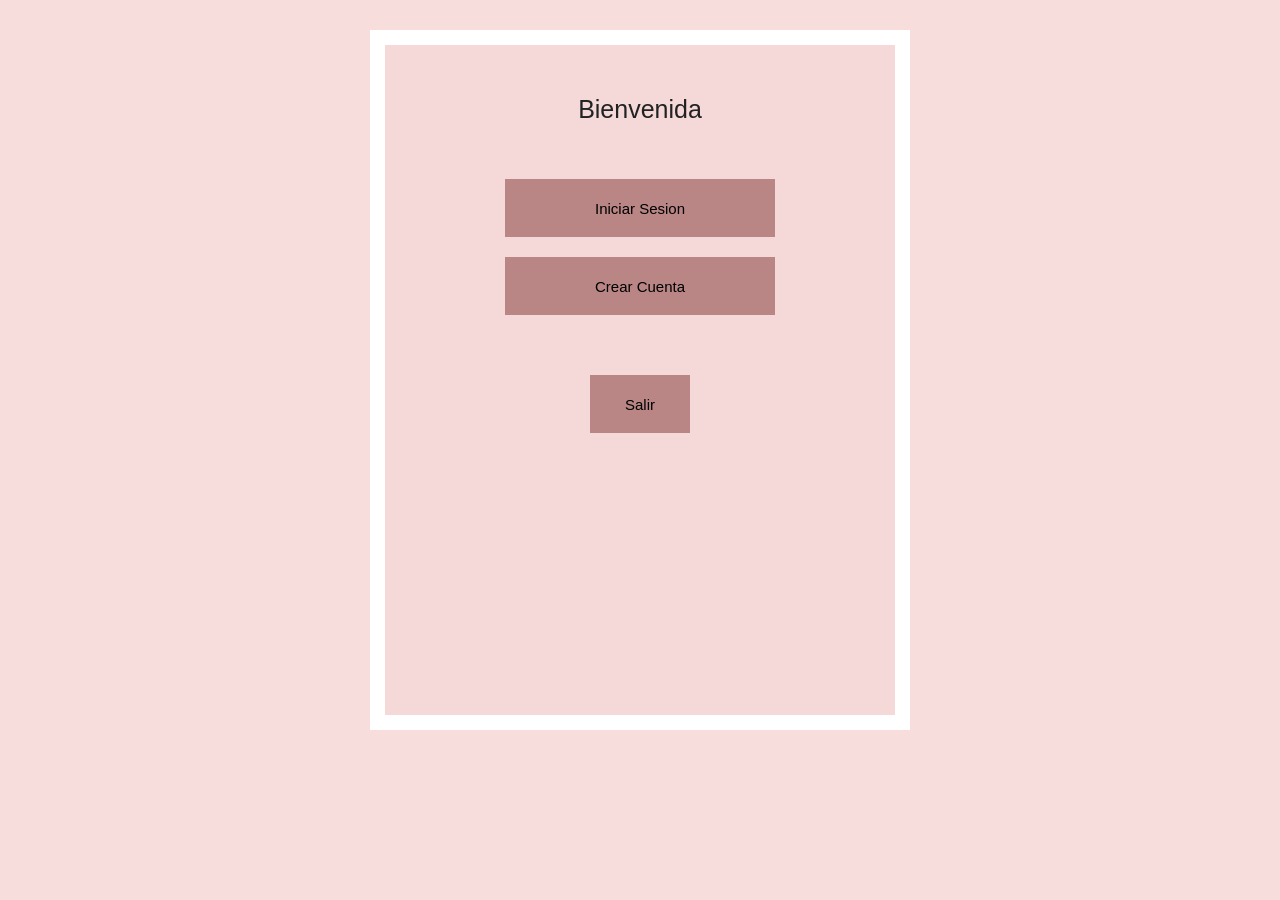
<file: index.html>
<!DOCTYPE html>
<html lang="en">
<head>
   <meta charset="UTF-8">
   <meta name="viewport" content="width=device-width, initial-scale=1.0">
   <title>Bienvenida</title>
   <link rel="stylesheet" href="estilos.css">
</head>
<body>

   <div class="contenedor">
      <h1>Bienvenida</h1>
      <button onclick="window.location.href='login.html'">Iniciar Sesion</button>
      <button onclick="window.location.href='registro.html'">Crear Cuenta</button>
      <button class="salir" onclick="window.close()">Salir</button>
   </div>
</body>
</html>
</file>
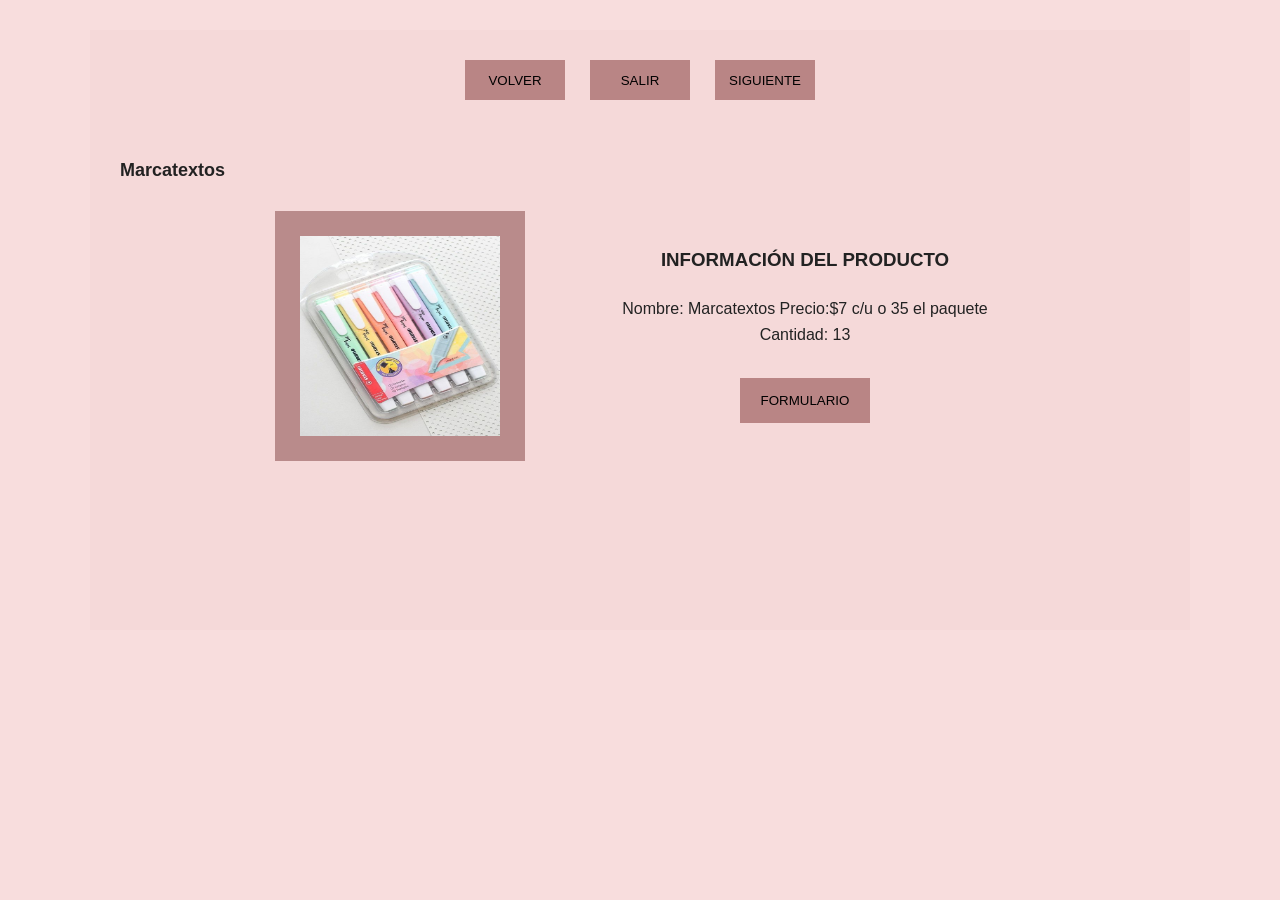
<file: detalle1.html>
<!DOCTYPE html>
<html lang="es">
<head>
    <meta charset="UTF-8">
    <meta name="viewport" content="width=device-width, initial-scale=1.0">
    <title>Producto</title>
    <link rel="stylesheet" href="estilos.css">
</head>

<body>

    <div class="detalle">

        <div class="barra">

            <button onclick="window.location.href='producto.html'">
                VOLVER
            </button>

            <button onclick="window.location.href='index.html'">
                SALIR
            </button>

            <button onclick="window.location.href='detalle2.html'">
                SIGUIENTE
            </button>

        </div>

       <h2>Marcatextos</h2>

        <div class="contenido-producto">

            <div class="imagen-grande">
                <img src="Marcatextos marca _STABILO_  __6 colores diferentes.jfif" alt="Marcatextos" width="200" height="200">
            </div>

            <div class="informacion">

                <h3>INFORMACIÓN DEL PRODUCTO</h3>

                <p>
                    Nombre: Marcatextos
                    Precio:$7 c/u o 35 el paquete 
                    Cantidad: 13
                </p>

                <button onclick="window.location.href='formulario.html'">
                    FORMULARIO
                </button>

            </div>

        </div>

    </div>

</body>
</html>
</file>
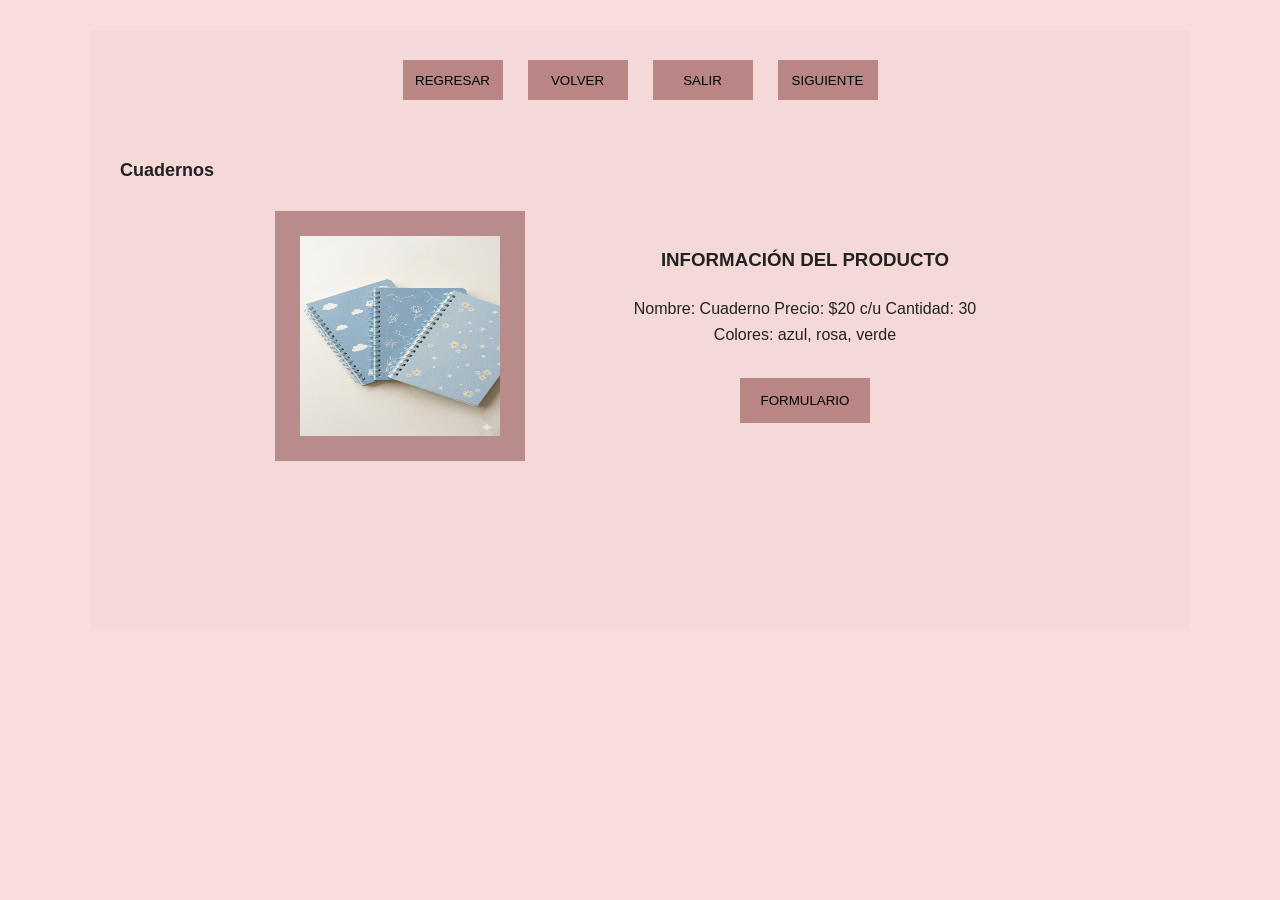
<file: detalle2.html>
<!DOCTYPE html>
<html lang="es">
<head>
    <meta charset="UTF-8">
    <meta name="viewport" content="width=device-width, initial-scale=1.0">
    <title>Producto</title>
    <link rel="stylesheet" href="estilos.css">
</head>

<body>

    <div class="detalle">

        <div class="barra">

            <button onclick="window.location.href='detalle1.html'">
                REGRESAR
            </button>

            <button onclick="window.location.href='producto.html'">
                VOLVER
            </button>

            <button onclick="window.location.href='index.html'">
                SALIR
            </button>

            <button onclick="window.location.href='detalle3.html'">
                SIGUIENTE
            </button>

        </div>

       <h2>Cuadernos</h2>

        <div class="contenido-producto">

            <div class="imagen-grande">
                <img src="descargar (2).jfif" alt="Marcatextos" width="200" height="200">
            </div>

            <div class="informacion">

                <h3>INFORMACIÓN DEL PRODUCTO</h3>

                <p>
                    Nombre: Cuaderno
                    Precio: $20 c/u
                    Cantidad: 30
                    Colores: azul, rosa, verde
                </p>

                <button onclick="window.location.href='formulario.html'">
                    FORMULARIO
                </button>

            </div>

        </div>

    </div>

</body>
</html>
</file>
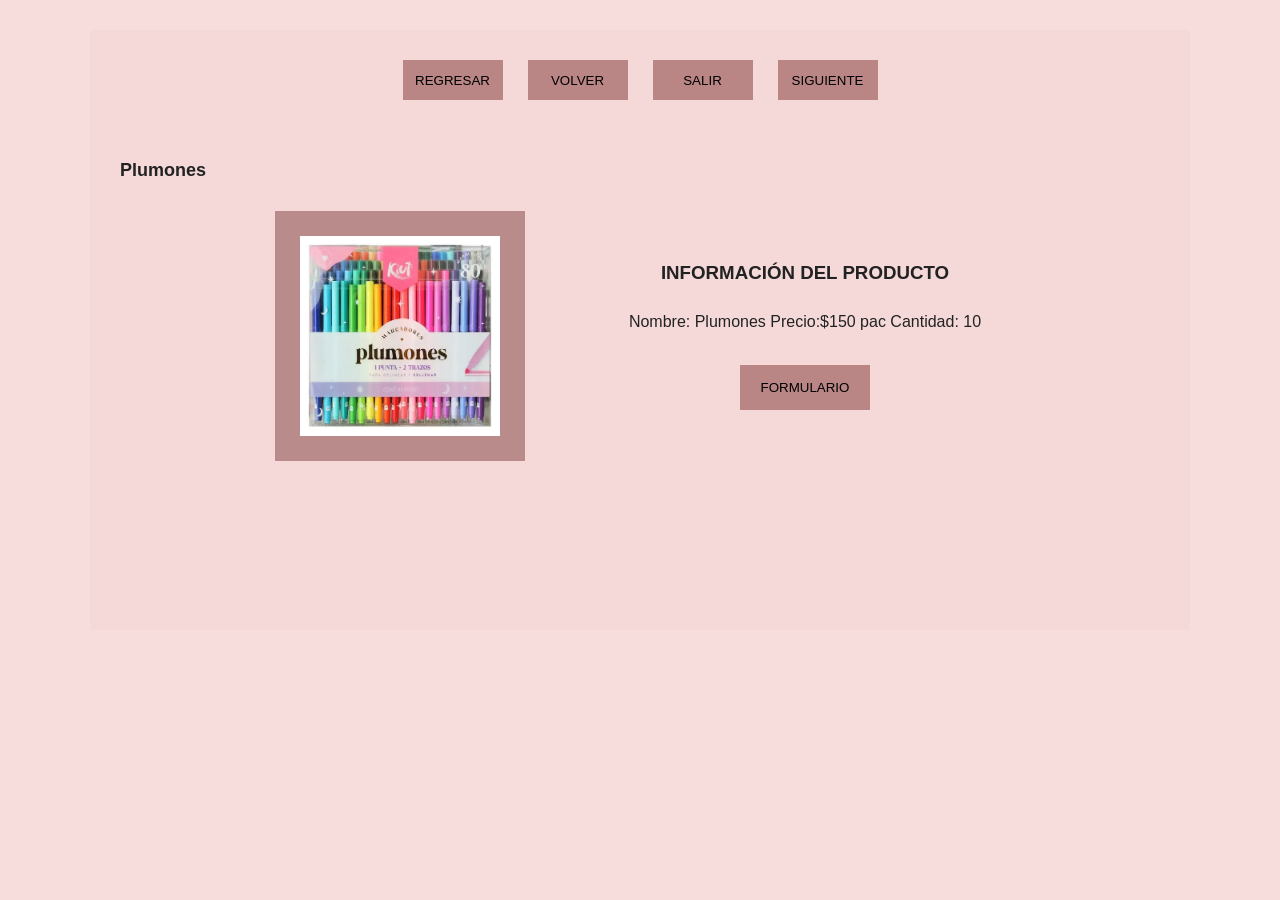
<file: detalle3.html>
<!DOCTYPE html>
<html lang="es">
<head>
    <meta charset="UTF-8">
    <meta name="viewport" content="width=device-width, initial-scale=1.0">
    <title>Producto</title>
    <link rel="stylesheet" href="estilos.css">
</head>

<body>

    <div class="detalle">

        <div class="barra">

             <button onclick="window.location.href='detalle2.html'">
                REGRESAR
            </button>

            <button onclick="window.location.href='producto.html'">
                VOLVER
            </button>

            <button onclick="window.location.href='index.html'">
                SALIR
            </button>

            <button onclick="window.location.href='detalle4.html'">
                SIGUIENTE
            </button>

        </div>

       <h2>
        Plumones
       </h2>

        <div class="contenido-producto">

            <div class="imagen-grande">
                <img src="descargar (3).jfif" alt="Plumones" width="200" height="200">
            </div>

            <div class="informacion">

                <h3>INFORMACIÓN DEL PRODUCTO</h3>

                <p>
                    Nombre: Plumones
                    Precio:$150 pac
                    Cantidad: 10
                </p>

                <button onclick="window.location.href='formulario.html'">
                    FORMULARIO
                </button>

            </div>

        </div>

    </div>

</body>
</html>
</file>
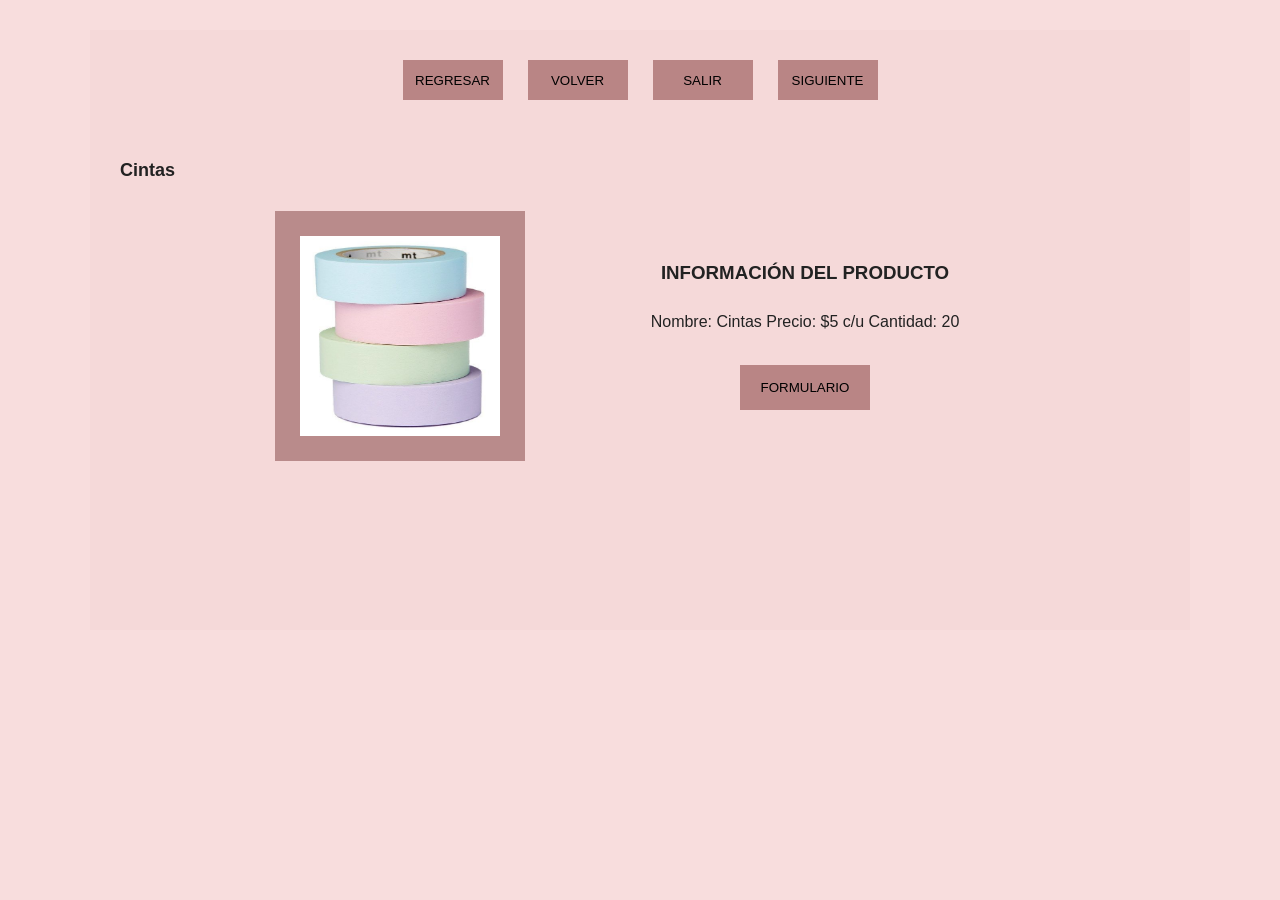
<file: detalle4.html>
<!DOCTYPE html>
<html lang="es">
<head>
    <meta charset="UTF-8">
    <meta name="viewport" content="width=device-width, initial-scale=1.0">
    <title>Producto</title>
    <link rel="stylesheet" href="estilos.css">
</head>

<body>

    <div class="detalle">

        <div class="barra">

            <button onclick="window.location.href='detalle3.html'">
                REGRESAR
            </button>

            <button onclick="window.location.href='producto.html'">
                VOLVER
            </button>

            <button onclick="window.location.href='index.html'">
                SALIR
            </button>

            <button onclick="window.location.href='detalle5.html'">
                SIGUIENTE
            </button>

        </div>

       <h2>Cintas</h2>

        <div class="contenido-producto">

            <div class="imagen-grande">
                <img src="descargar (4).jfif" alt="Marcatextos" width="200" height="200">
            </div>

            <div class="informacion">

                <h3>INFORMACIÓN DEL PRODUCTO</h3>

                <p>
                    Nombre: Cintas
                    Precio: $5 c/u
                    Cantidad: 20
                </p>

                <button onclick="window.location.href='formulario.html'">
                    FORMULARIO
                </button>

            </div>

        </div>

    </div>

</body>
</html>
</file>
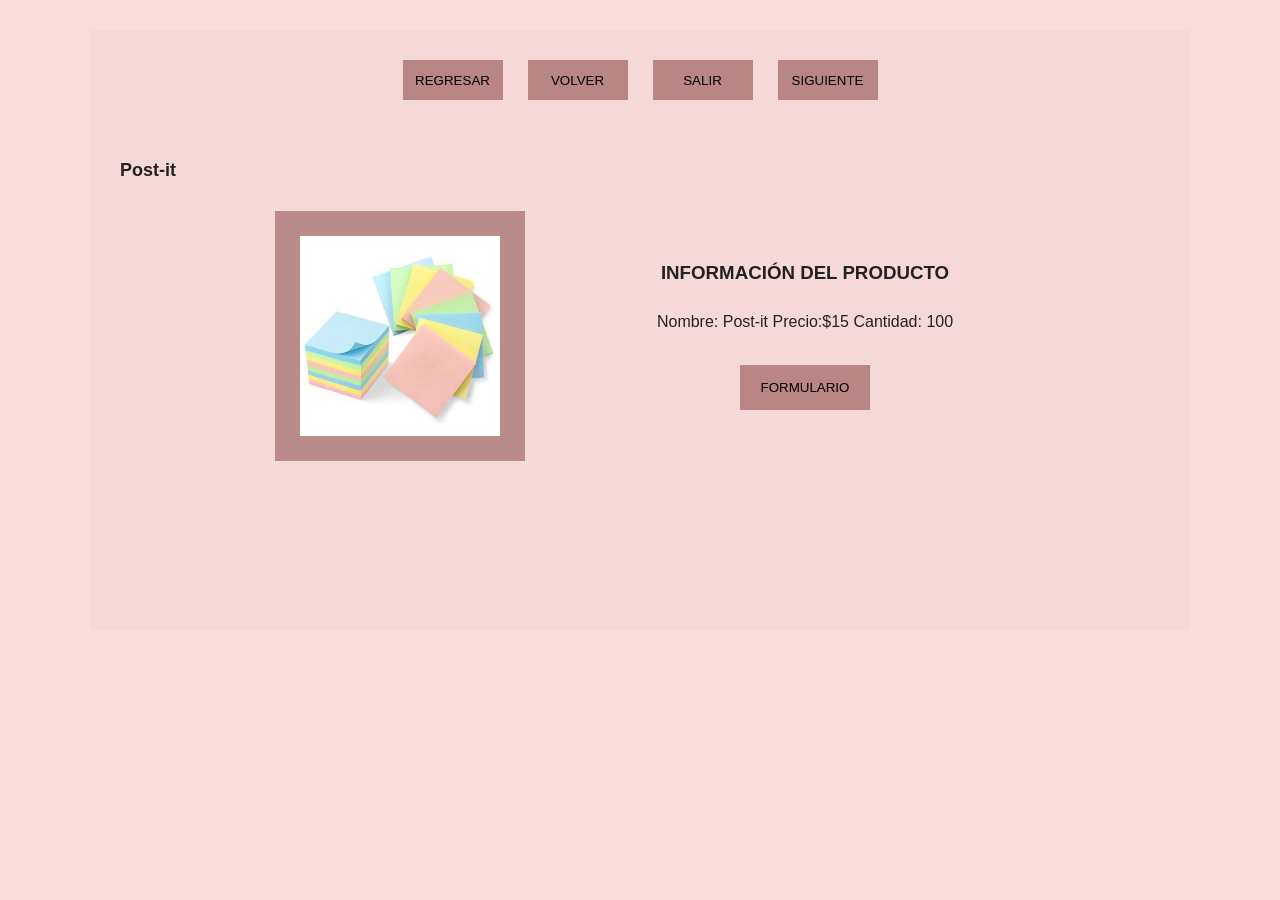
<file: detalle5.html>
<!DOCTYPE html>
<html lang="es">
<head>
    <meta charset="UTF-8">
    <meta name="viewport" content="width=device-width, initial-scale=1.0">
    <title>Producto</title>
    <link rel="stylesheet" href="estilos.css">
</head>

<body>

    <div class="detalle">

        <div class="barra">

            <button onclick="window.location.href='detalle4.html'">
                REGRESAR
            </button>

            <button onclick="window.location.href='producto.html'">
                VOLVER
            </button>

            <button onclick="window.location.href='index.html'">
                SALIR
            </button>

            <button>
                SIGUIENTE
            </button>

        </div>

       <h2>Post-it</h2>

        <div class="contenido-producto">

            <div class="imagen-grande">
                <img src="descargar (5).jfif" alt="Post-it" width="200" height="200">
            </div>

            <div class="informacion">

                <h3>INFORMACIÓN DEL PRODUCTO</h3>

                <p>
                    Nombre: Post-it
                    Precio:$15
                    Cantidad: 100
                </p>

                <button onclick="window.location.href='formulario.html'">
                    FORMULARIO
                </button>

            </div>

        </div>

    </div>

</body>
</html>
</file>
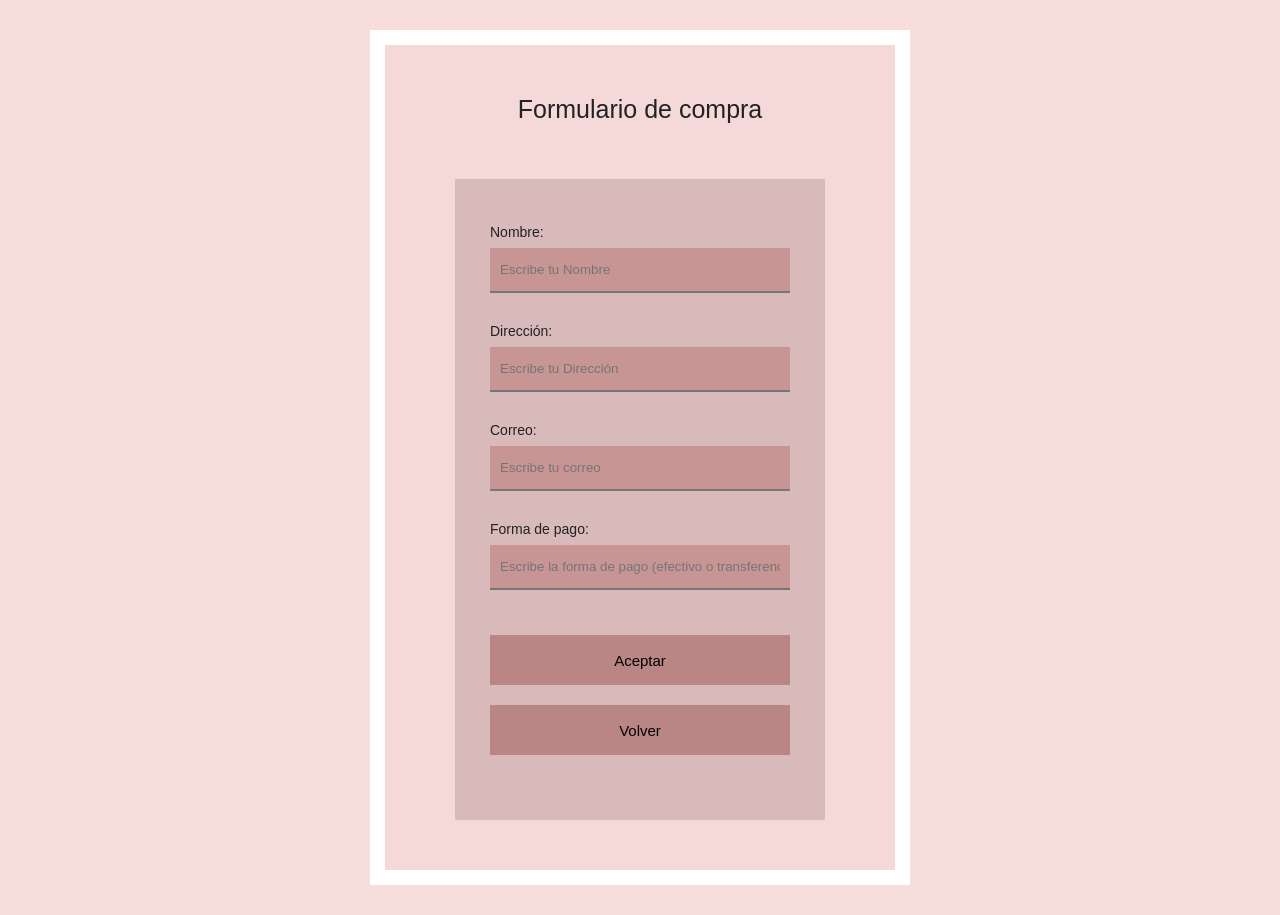
<file: formulario.html>
<!DOCTYPE html>
<html lang="en">
<head>
    <meta charset="UTF-8">
    <meta name="viewport" content="width=device-width, initial-scale=1.0">
    <title>Formulario de compra</title>
    <link rel="stylesheet" href="estilos.css">
</head>
<body>
    <div class="contenedor">
      <h1>Formulario de compra</h1>
      <div class="formulario">
        <label>Nombre:</label>
        <input type="text" placeholder="Escribe tu Nombre">

        <label>Dirección:</label>
        <input type="text" placeholder="Escribe tu Dirección">

        <label>Correo:</label>
        <input type="mail" placeholder="Escribe tu correo">

        <label>Forma de pago:</label>
        <input type="text" placeholder="Escribe la forma de pago (efectivo o transferencia)">

        <button onclick="window.location.href='producto.html'">Aceptar</button>
        <button onclick="window.location.href='index.html'">Volver</button>
      </div>
      
   </div>
</body>
</html>
</file>
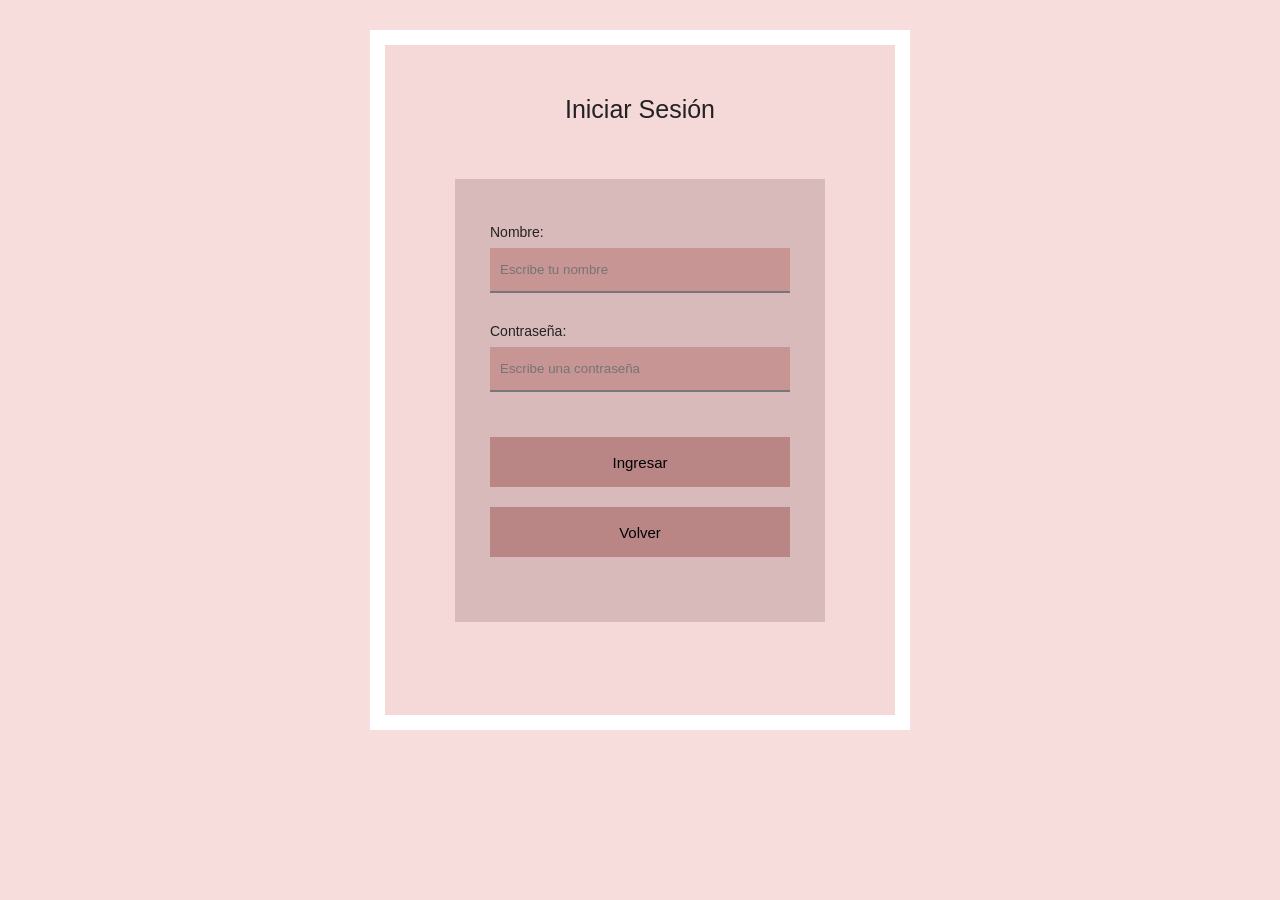
<file: login.html>
<!DOCTYPE html>
<html lang="en">
<head>
    <meta charset="UTF-8">
    <meta name="viewport" content="width=device-width, initial-scale=1.0">
    <title>Iniciar Sesion</title>
    <link rel="stylesheet" href="estilos.css">
</head>
<body>
    <div class="contenedor">
      <h1>Iniciar Sesión</h1>
      <div class="formulario">
        <label>Nombre:</label>
        <input type="text" placeholder="Escribe tu nombre">

        <label>Contraseña:</label>
        <input type="password" placeholder="Escribe una contraseña">

        <button onclick="window.location.href='producto.html'">Ingresar</button>
        <button onclick="window.location.href='index.html'">Volver</button>
      </div>
      
   </div>
</body>
</html>
</file>
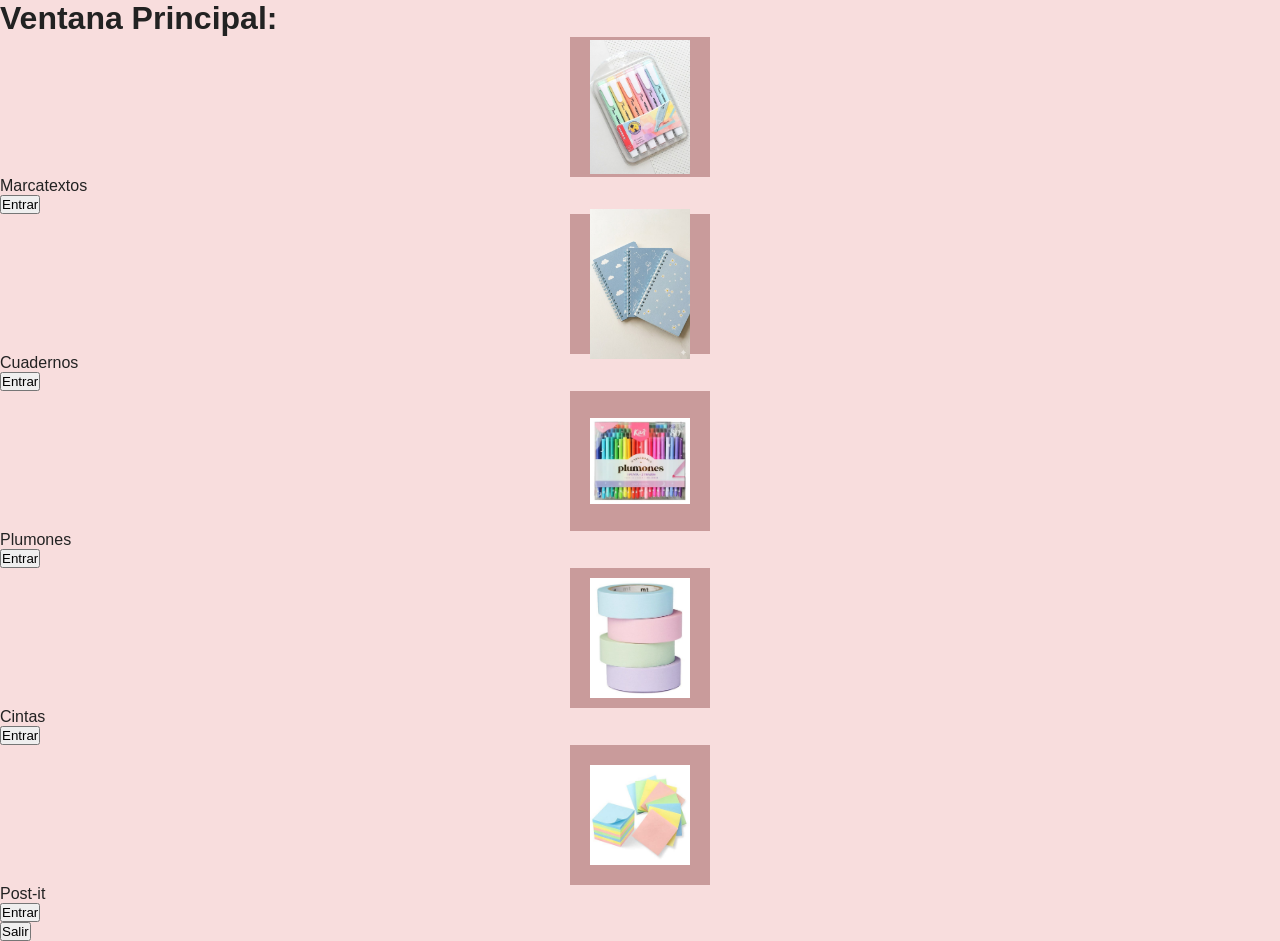
<file: producto.html>
<!DOCTYPE html>
<html lang="en">
<head>
    <meta charset="UTF-8">
    <meta name="viewport" content="width=device-width, initial-scale=1.0">
    <title>Ventana Principal</title>
    <link rel="stylesheet" href="estilos.css">
</head>
<body>
    <div class="Principal">
        <h1>Ventana Principal:</h1>
        <div class="Productos">
            <div class="Producto">
                <div class="imagen-producto"><img src="Marcatextos marca _STABILO_  __6 colores diferentes.jfif" alt="Marcatextos"></div>
                <p>Marcatextos</p>
                <button onclick="window.location.href='detalle1.html'">Entrar</button>
            </div>

            <div class="Producto">
                <div class="imagen-producto"><img src="descargar (2).jfif"></div>
                <p>Cuadernos </p>
                <button onclick="window.location.href='detalle2.html'" >Entrar</button>
            </div>

            <div class="Producto">
                <div class="imagen-producto"><img src="descargar (3).jfif"></div>
                <p>Plumones</p>
                <button onclick="window.location.href='detalle3.html'">Entrar</button>
            </div>

            <div class="Producto">
                <div class="imagen-producto"><img src="descargar (4).jfif"></div>
                <p>Cintas</p>
                <button onclick="window.location.href='detalle4.html'">Entrar</button>
            </div>

            <div class="Producto">
                <div class="imagen-producto"><img src="descargar (5).jfif"></div>
                <p>Post-it</p>
                <button onclick="window.location.href='detalle5.html'">Entrar</button>
            </div>

            <div class="Producto">
                <button class="Volver" onclick="window.location.href='index.html'">Salir</button>
            </div>
        </div>
    </div>
</body>
</html>
</file>
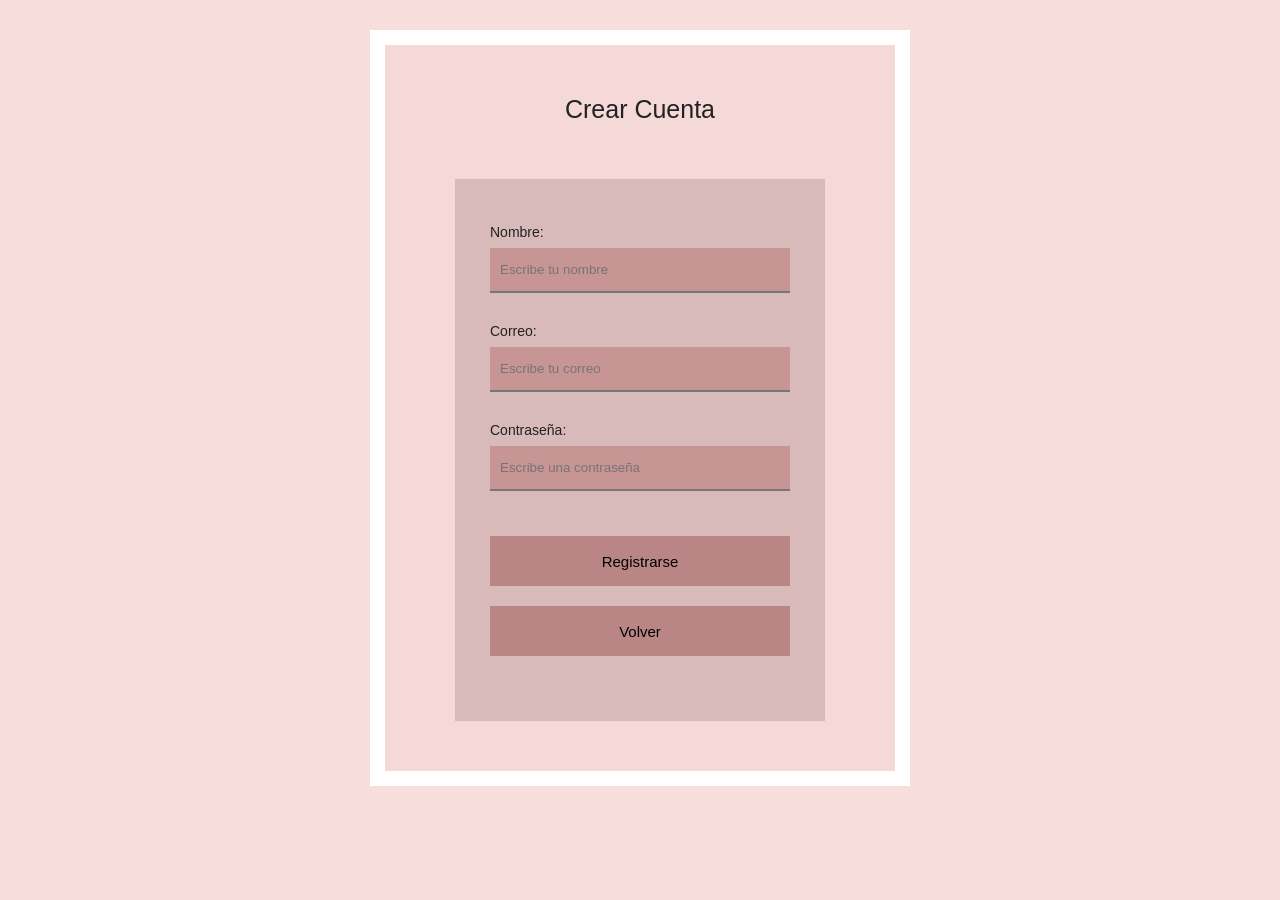
<file: registro.html>
<!DOCTYPE html>
<html lang="en">
<head>
    <meta charset="UTF-8">
    <meta name="viewport" content="width=device-width, initial-scale=1.0">
    <title>Crear cuenta</title>
    <link rel="stylesheet" href="estilos.css">
</head>
<body>
    <div class="contenedor">
      <h1>Crear Cuenta</h1>
      <div class="formulario">
        <label>Nombre:</label>
        <input type="text" placeholder="Escribe tu nombre">

        <label>Correo:</label>
        <input type="email" placeholder="Escribe tu correo">

        <label>Contraseña:</label>
        <input type="password" placeholder="Escribe una contraseña">

        <button onclick="window.location.href='login.html'">Registrarse</button>
        <button onclick="window.location.href='index.html'">Volver</button>
      </div>
   </div>
</body>
</html>
</file>
<file: estilos.css>
* {
    margin: 0;
    padding: 0;
    box-sizing: border-box;
}

body {
    font-family: Arial, Helvetica, sans-serif;
    background-color: #f8dddd;
    color: #222;
}

/* -------------------------
   VENTANA DE BIENVENIDA
------------------------- */

.contenedor {
    width: 540px;
    min-height: 700px;
    margin: 30px auto;
    padding: 50px 70px;
    background-color: #f5d9d9;
    text-align: center;
    border: 15px solid white;
}

.contenedor h1 {
    font-size: 25px;
    font-weight: normal;
    margin-bottom: 55px;
}

.contenedor button {
    display: block;
    width: 270px;
    height: 58px;
    margin: 20px auto;
    border: none;
    background-color: #b98585;
    color: black;
    font-size: 15px;
    cursor: pointer;
}

.contenedor button:hover {
    background-color: #a66f6f;
}

.contenedor .salir {
    width: 100px;
    margin-top: 60px;
}


/* -------------------------
   FORMULARIOS
------------------------- */

.formulario {
    width: 100%;
    background-color: #d9baba;
    padding: 45px 35px;
    text-align: left;
}

.formulario label {
    display: block;
    font-size: 14px;
    margin-bottom: 8px;
}

.formulario input {
    width: 100%;
    height: 45px;
    border: none;
    border-bottom: 2px solid #777;
    background-color: #c89595;
    padding: 10px;
    margin-bottom: 30px;
    outline: none;
}

.formulario button {
    width: 100%;
    height: 50px;
    margin-top: 15px;
}

.formulario .secundario {
    background-color: #d3a5a5;
}


/* -------------------------
   VENTANA PRINCIPAL
------------------------- */

.principal {
    width: 90%;
    max-width: 1100px;
    min-height: 700px;
    margin: 30px auto;
    padding: 60px;
    background-color: #f5d9d9;
    text-align: center;
}

.principal h1 {
    font-size: 25px;
    font-weight: normal;
    margin-bottom: 60px;
}

.productos {
    display: grid;
    grid-template-columns: repeat(2, 220px);
    justify-content: center;
    gap: 55px 100px;
}

.producto {
    text-align: center;
}

.imagen-producto {
    width: 140px;
    height: 140px;
    margin: auto;
    background-color: #c99b9b;

    display: flex;
    justify-content: center;
    align-items: center;
}

.imagen-producto img {
    color: #555;
    width: 100px;
    height: 200px;
    object-fit: contain;
}

.producto p {
    background-color: #e5c1c1;
    padding: 12px;
    margin-top: 5px;
}

.producto button {
    width: 140px;
    height: 45px;
    border: none;
    background-color: #b98585;
    cursor: pointer;
    font-size: 16px;
}

.producto button:hover {
    background-color: #a66f6f;
}

.volver {
    margin-top: 50px;
    width: 120px;
    height: 45px;
    border: none;
    background-color: #b98585;
    cursor: pointer;
}


/* -------------------------
   DETALLE DEL PRODUCTO
------------------------- */

.detalle {
    width: 90%;
    max-width: 1100px;
    min-height: 600px;
    margin: 30px auto;
    background-color: #f5d9d9;
    padding: 30px;
}

.barra {
    display: flex;
    justify-content: center;
    gap: 25px;
    margin-bottom: 60px;
}

.barra button {
    width: 100px;
    height: 40px;
    border: none;
    background-color: #b98585;
    cursor: pointer;
}

.detalle h2 {
    font-size: 18px;
    margin-bottom: 30px;
}

.contenido-producto {
    display: flex;
    justify-content: center;
    align-items: center;
    gap: 80px;
}

.imagen-grande {
    width: 250px;
    height: 250px;
    background-color: #b98b8b;

    display: flex;
    justify-content: center;
    align-items: center;
}

.informacion {
    width: 400px;
    text-align: center;
}

.informacion h3 {
    margin-bottom: 25px;
}

.informacion p {
    line-height: 1.6;
    margin-bottom: 30px;
}

.informacion button {
    width: 130px;
    height: 45px;
    border: none;
    background-color: #b98585;
    cursor: pointer;
}


/* -------------------------
   RESPONSIVO
------------------------- */

@media (max-width: 700px) {

    .contenedor {
        width: 95%;
        padding: 40px 25px;
    }

    .contenedor button {
        width: 90%;
    }

    .principal {
        padding: 35px 15px;
    }

    .productos {
        grid-template-columns: 1fr 1fr;
        gap: 30px 15px;
    }

    .contenido-producto {
        flex-direction: column;
        gap: 30px;
    }

    .informacion {
        width: 90%;
    }
}
</file>
